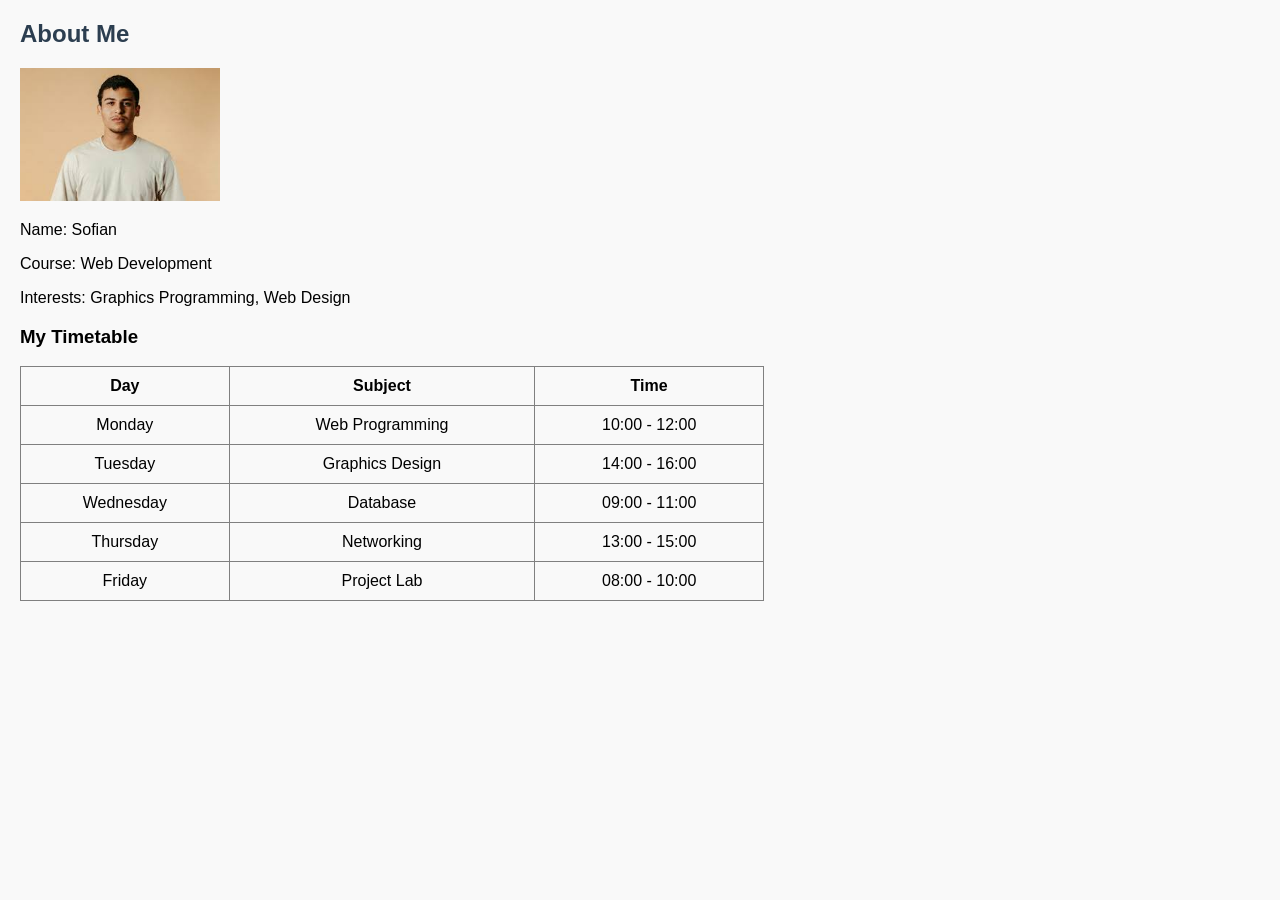
<file: biodata.html>
<!DOCTYPE html>
<html lang="en">
<head>
  <meta charset="UTF-8">
  <title>My Biodata</title>
  <link rel="stylesheet" href="css/style.css">
</head>
<body>
  <h2>About Me</h2>
  <img src="images/profile.jpg" alt="My Photo" width="200">
  <p>Name: Sofian</p>
  <p>Course: Web Development</p>
  <p>Interests: Graphics Programming, Web Design</p>

  <h3>My Timetable</h3>
  <table border="1">
    <tr><th>Day</th><th>Subject</th><th>Time</th></tr>
    <tr><td>Monday</td><td>Web Programming</td><td>10:00 - 12:00</td></tr>
    <tr><td>Tuesday</td><td>Graphics Design</td><td>14:00 - 16:00</td></tr>
    <tr><td>Wednesday</td><td>Database</td><td>09:00 - 11:00</td></tr>
    <tr><td>Thursday</td><td>Networking</td><td>13:00 - 15:00</td></tr>
    <tr><td>Friday</td><td>Project Lab</td><td>08:00 - 10:00</td></tr>
  </table>
</body>
</html>
</file>
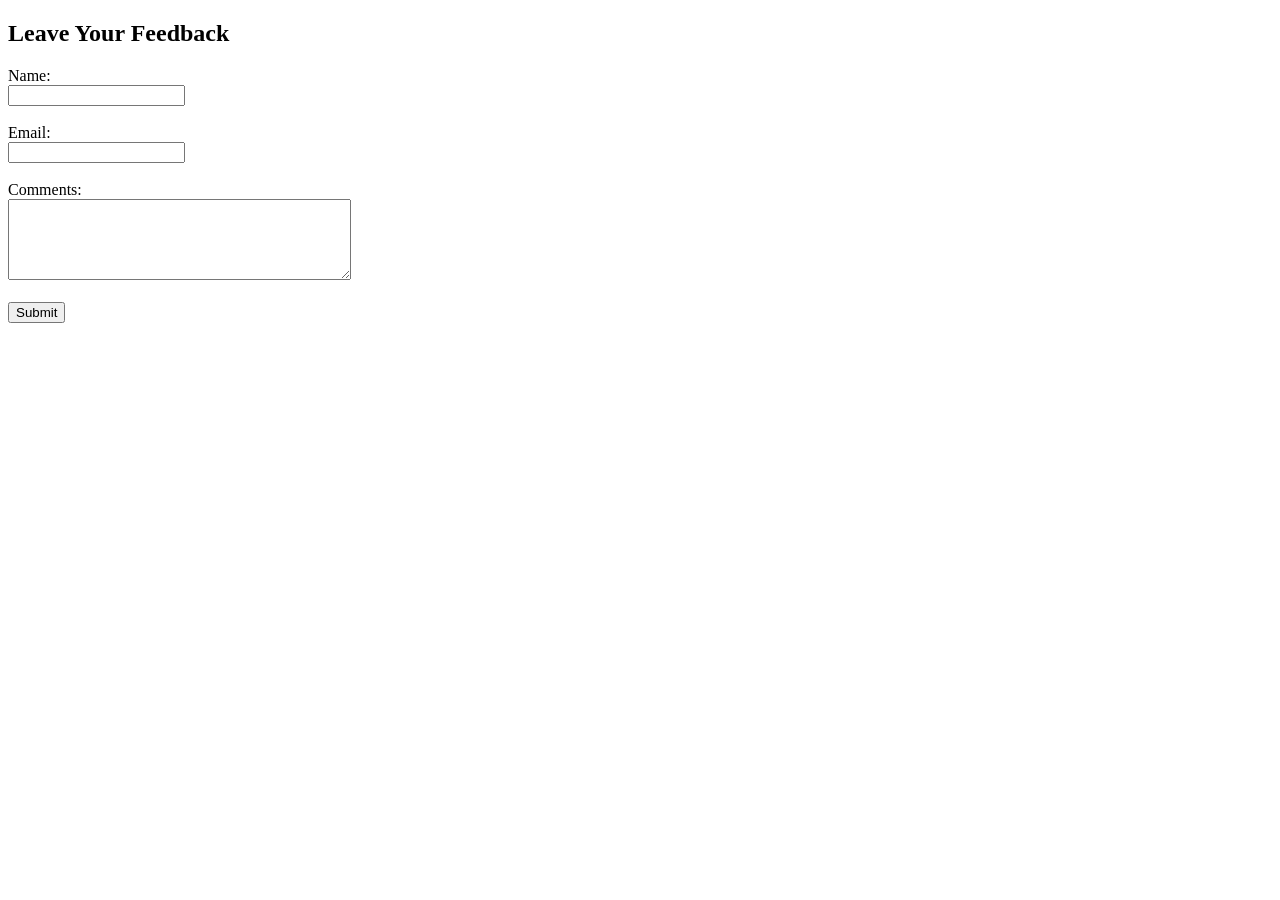
<file: comments.html>
<!DOCTYPE html>
<html lang="en">
<head>
  <meta charset="UTF-8">
  <title>Your Comments</title>
</head>
<body>
  <h2>Leave Your Feedback</h2>
  <form action="#" method="post">
    <label for="name">Name:</label><br>
    <input type="text" id="name" name="name"><br><br>

    <label for="email">Email:</label><br>
    <input type="email" id="email" name="email"><br><br>

    <label for="comments">Comments:</label><br>
    <textarea id="comments" name="comments" rows="5" cols="40"></textarea><br><br>

    <input type="submit" value="Submit">
  </form>
</body>
</html>
</file>
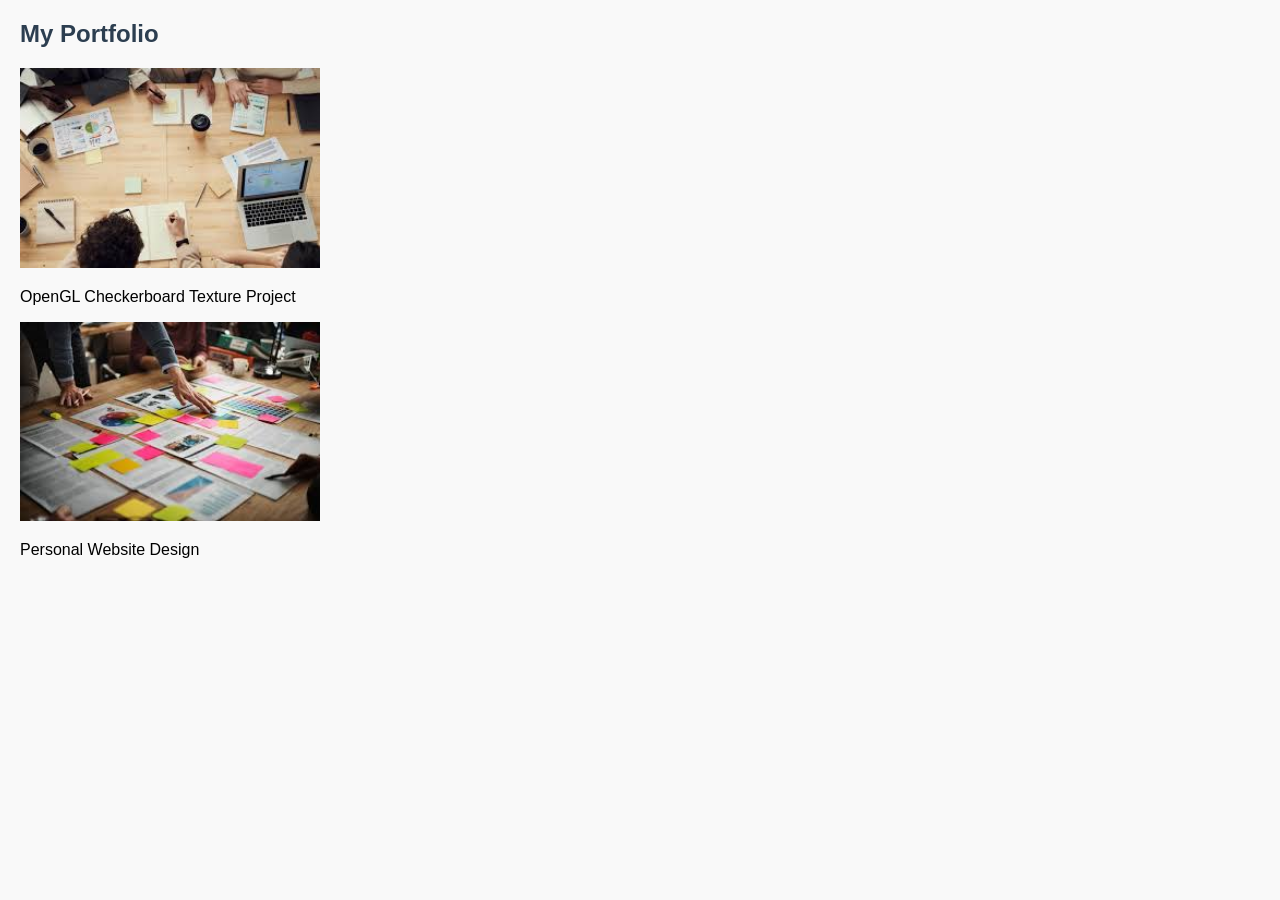
<file: portfolio.html>
<!DOCTYPE html>
<html lang="en">
<head>
  <meta charset="UTF-8">
  <title>My Portfolio</title>
  <link rel="stylesheet" href="css/style.css">
</head>
<body>
  <h2>My Portfolio</h2>
  <div class="portfolio-item">
    <img src="images/project1.jpg" alt="Project 1" width="300">
    <p>OpenGL Checkerboard Texture Project</p>
  </div>
  <div class="portfolio-item">
    <img src="images/project2.jpg" alt="Project 2" width="300">
    <p>Personal Website Design</p>
  </div>
</body>
</html>
</file>
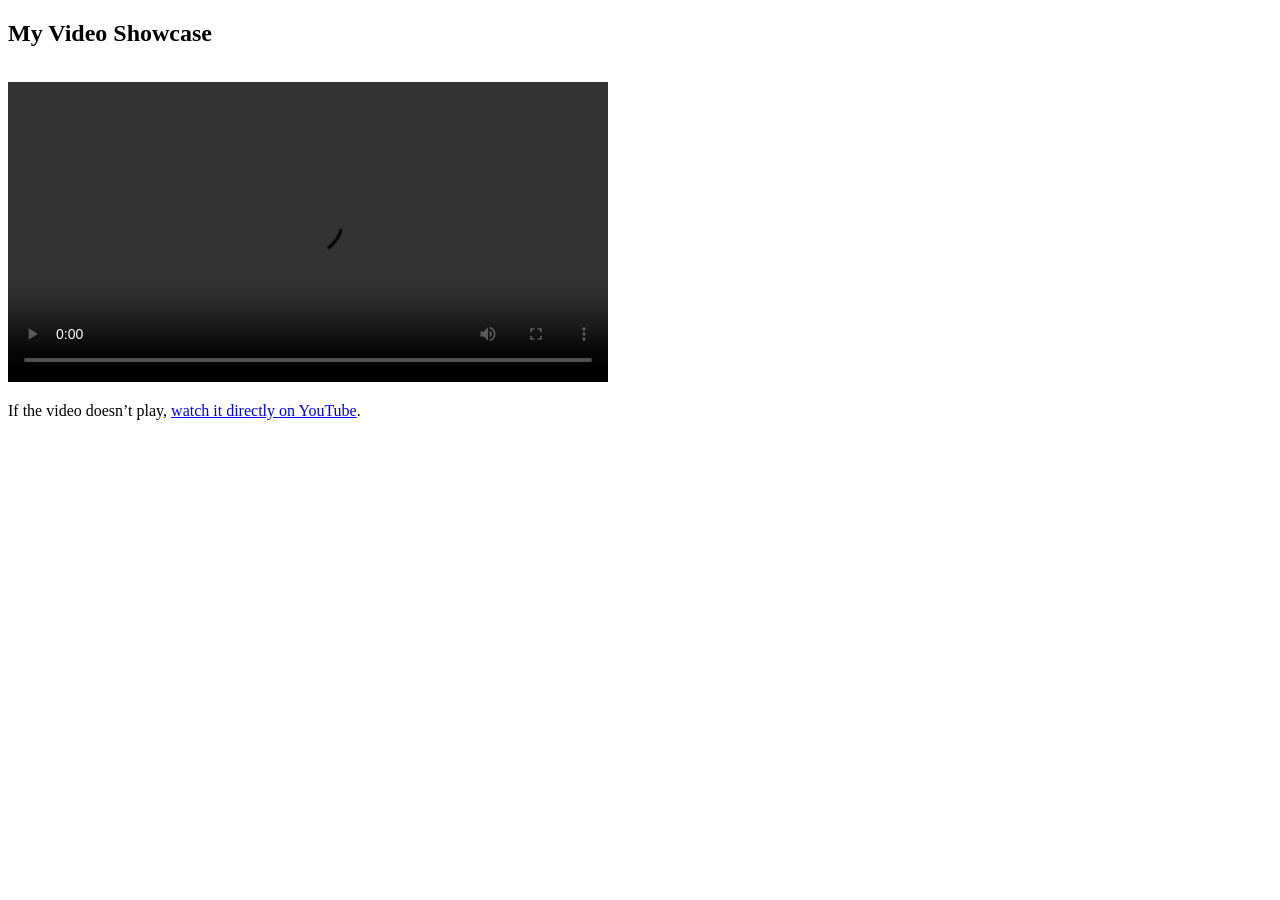
<file: video.html>
<!DOCTYPE html>
<html lang="en">
<head>
  <meta charset="UTF-8">
  <title>My Video</title>
</head>
<body>
  <h2>My Video Showcase</h2>
  <!-- Local video -->
  <video width="600" controls>
    <source src="media/intro.mp4" type="video/mp4">
    Your browser does not support the video tag.
  </video>

  <!-- Or YouTube embed -->
	<iframe 
	  width="560" 
	  height="315" 
	  src="https://www.youtube.com/embed/5qap5aO4i9A" 
	  title="YouTube video player" 
	  frameborder="0" 
	  allow="accelerometer; autoplay; clipboard-write; encrypted-media; gyroscope; picture-in-picture" 
	  allowfullscreen 
	  referrerpolicy="strict-origin-when-cross-origin">
	</iframe>

	<p>If the video doesn’t play, 
	   <a href="https://www.youtube.com/watch?v=5qap5aO4i9A" target="_blank">watch it directly on YouTube</a>.
	</p>
	
</body>
</html>
</file>
<file: css/style.css>
@charset "utf-8";
/* CSS Document */
body {
  font-family: Arial, sans-serif;
  background: #f9f9f9;
  margin: 20px;
}

header, h2 {
  color: #2c3e50;
}

nav ul {
  list-style: none;
  padding: 0;
}

nav ul li {
  display: inline;
  margin-right: 15px;
}

nav ul li a {
  text-decoration: none;
  color: #2980b9;
}

table {
  border-collapse: collapse;
  width: 60%;
}

table th, table td {
  padding: 10px;
  text-align: center;
}
</file>
